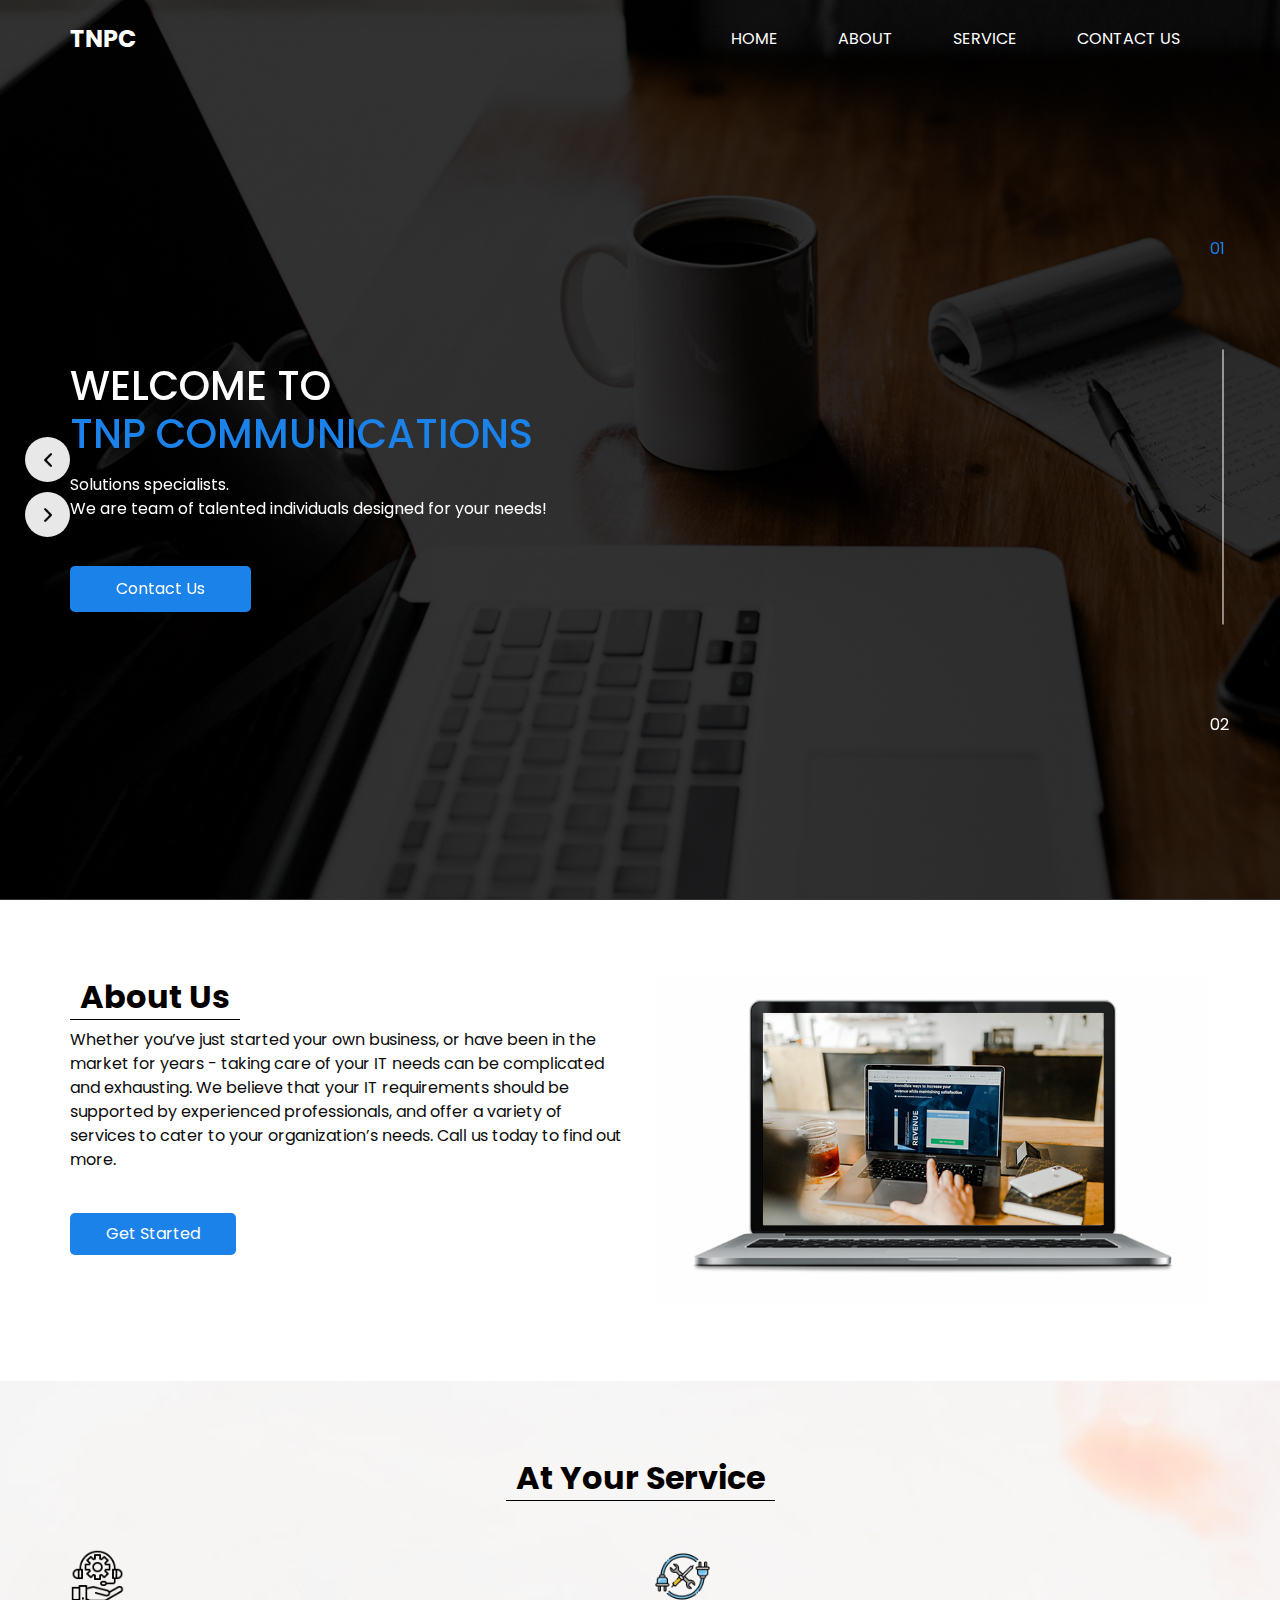
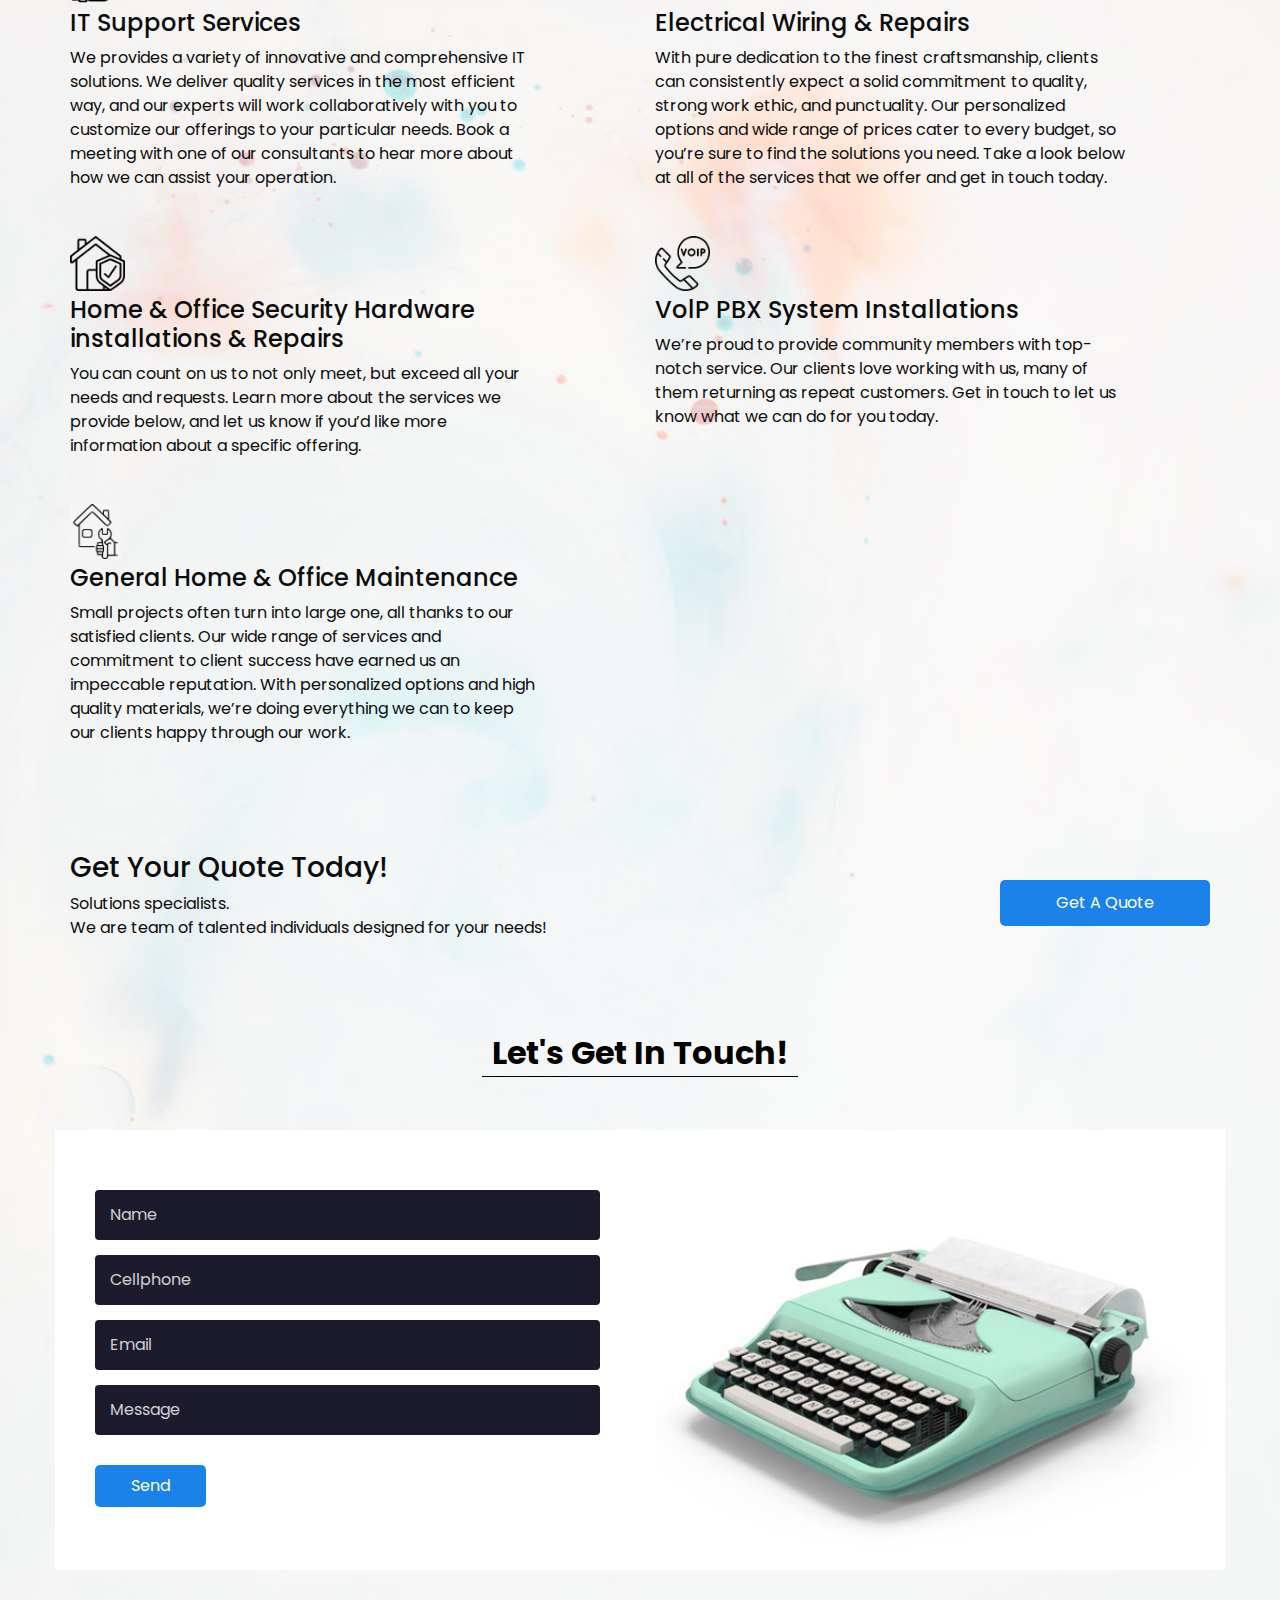
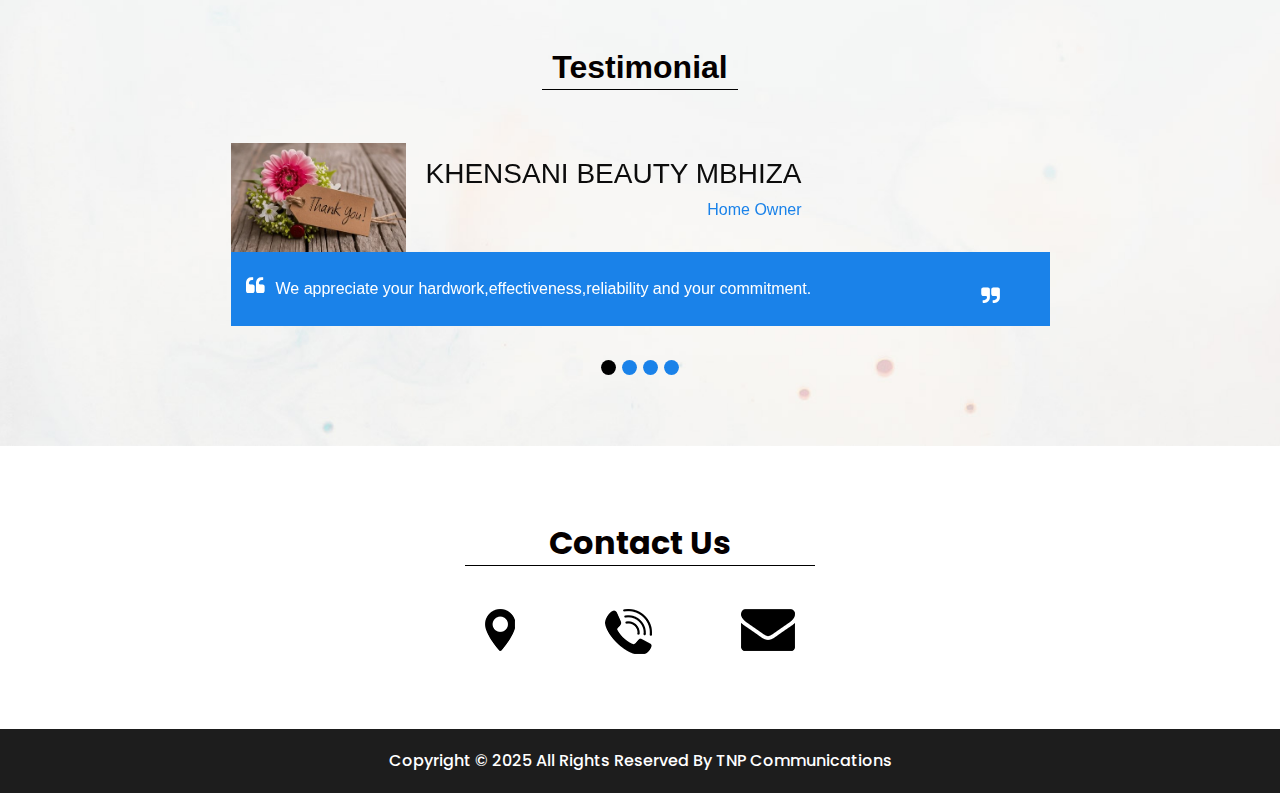
<file: index.html>
<!DOCTYPE html>
<html>

<head>
  <!-- Basic -->
  <meta charset="utf-8" />
  <meta http-equiv="X-UA-Compatible" content="IE=edge" />
  <!-- Mobile Metas -->
  <meta name="viewport" content="width=device-width, initial-scale=1, shrink-to-fit=no" />
  <!-- Site Metas -->
  <meta name="keywords" content="" />
  <meta name="description" content="" />
  <meta name="author" content="" />

  <title>TNPC</title>

  <!-- slider stylesheet -->
  <link rel="stylesheet" type="text/css"
    href="https://cdnjs.cloudflare.com/ajax/libs/OwlCarousel2/2.1.3/assets/owl.carousel.min.css" />


  <!-- font wesome stylesheet -->
  <link rel="stylesheet" href="https://maxcdn.bootstrapcdn.com/font-awesome/4.3.0/css/font-awesome.min.css">

  <!-- bootstrap core css -->
  <link rel="stylesheet" type="text/css" href="css/bootstrap.css" />

  <!-- fonts style -->
  <link href="https://fonts.googleapis.com/css?family=Poppins:400,600,700&display=swap" rel="stylesheet">
  <!-- Custom styles for this template -->
  <link href="css/style.css" rel="stylesheet" />
  <!-- responsive style -->
  <link href="css/responsive.css" rel="stylesheet" />
</head>

<body>
  <div class="hero_area">
    <!-- header section strats -->
    <header class="header_section">
      <div class="container">
        <nav class="navbar navbar-expand-lg custom_nav-container pt-3">
          <a class="navbar-brand mr-5" href="index.html">
            <!-- <img src="images/logo.png" alt=""> -->
            <span>
              TNPC
            </span>
          </a>
          <button class="navbar-toggler" type="button" data-toggle="collapse" data-target="#navbarSupportedContent"
            aria-controls="navbarSupportedContent" aria-expanded="false" aria-label="Toggle navigation">
            <span class="navbar-toggler-icon"></span>
          </button>
          <div class="collapse navbar-collapse" id="navbarSupportedContent">
            <div class="d-flex ml-auto flex-column flex-lg-row align-items-center">
              <ul class="navbar-nav  ">
                <li class="nav-item active">
                  <a class="nav-link" href="index.html">Home <span class="sr-only">(current)</span></a>
                </li>
                <li class="nav-item">
                  <a class="nav-link" href="about.html"> About </a>
                </li>
                <li class="nav-item">
                  <a class="nav-link" href="service.html"> Service </a>
                </li>
                <li class="nav-item">
                  <a class="nav-link" href="contact.html">Contact us</a>
                </li>
              </ul>
              <!-- <form class="form-inline">
                <button class="btn  my-2 my-sm-0 nav_search-btn" type="submit"></button>
              </form> -->
            </div>
          </div>
        </nav>
      </div>
    </header>
    <!-- end header section -->
    <!-- slider section -->
    <section class=" slider_section position-relative">
      <div id="carouselExampleIndicators" class="carousel slide" data-ride="carousel">
        <ol class="carousel-indicators">
          <li data-target="#carouselExampleIndicators" data-slide-to="0" class="active">01</li>
          <li data-target="#carouselExampleIndicators" data-slide-to="1">02</li>
        </ol>
        <div class="carousel-inner">
          <div class="carousel-item active">
            <div class="container">
              <div class="row">
                <div class="col-md-7">
                  <div class="detail-box">
                    <div>
                      <h1>
                        Welcome To <br>
                        <span>
                          TNP Communications
                        </span>
                      </h1>
                      <p>
                        Solutions specialists. <br>
                        We are team of talented individuals designed for your needs!
                      </p>
                      <div class="btn-box">
                        <a href="contact.html" class="btn-1">
                          Contact Us
                        </a>
                      </div>
                    </div>
                  </div>
                </div>
              </div>
            </div>
          </div>
          <div class="carousel-item">
            <div class="container">
              <div class="row">
                <div class="col-md-7">
                  <div class="detail-box">
                    <div>
                      <h1>
                        Welcome To <br>
                        <span>
                          TNP Communications
                        </span>
                      </h1>
                      <p>
                        Solutions specialists. <br>
                        We are team of talented individuals designed for your needs!
                      </p>
                      <div class="btn-box">
                        <a href="contact.html" class="btn-1">
                          Contact Us
                        </a>
                      </div>
                    </div>
                  </div>
                </div>
              </div>
            </div>
          </div>
        </div>
        <div class="custom_carousel-control">
          <a class="carousel-control-prev" href="#carouselExampleIndicators" role="button" data-slide="prev">
            <span class="sr-only">Previous</span>
          </a>
          <a class="carousel-control-next" href="#carouselExampleIndicators" role="button" data-slide="next">
            <span class="sr-only">Next</span>
          </a>
        </div>
      </div>
    </section>
    <!-- end slider section -->
  </div>

  <!-- about section -->

  <section class="about_section layout_padding">
    <div class="container">
      <div class="row">
        <div class="col-md-6">
          <div class="detail-box">
            <div class="heading_container">
              <h2>
                About Us
              </h2>
            </div>
            <p>
              Whether you’ve just started your own business, or have been in the market for years - taking care of your IT needs can be complicated and exhausting. We believe that your IT requirements should be supported by experienced professionals, and offer a variety of services to cater to your organization’s needs. Call us today to find out more.
            </p>
            <a href="service.html">
              Get Started
            </a>
          </div>
        </div>
        <div class="col-md-6">
          <div class="img-box">
            <img src="images/about-img.png" alt="">
          </div>
        </div>
      </div>
    </div>
  </section>
  <!-- end about section -->
  <div class="body_bg layout_padding">

    <!-- service section -->

    <section class="service_section ">
      <div class="container">
        <div class="heading_container">
          <h2>
            At Your Service
          </h2>
        </div>
      </div>
      <div class="container">
        <div class="row">
          <div class="col-md-6">
            <div class="box">
              <div class="img-box">
                <img src="images/support.png" alt="">
              </div>
              <h4>
                IT Support Services
              </h4>
              <p>
                We provides a variety of innovative and comprehensive IT solutions. We deliver quality services in the most efficient way, and our experts will work collaboratively with you to customize our offerings to your particular needs. Book a meeting with one of our consultants to hear more about how we can assist your operation.
              </p>
              
            </div>
          </div>
          <div class="col-md-6">
            <div class="box align-items-end align-items-md-start text-right text-md-left">
              <div class="img-box">
                <img src="images/image.png" alt="">
              </div>
              <h4>
                Electrical Wiring & Repairs
              </h4>
              <p>
                With pure dedication to the finest craftsmanship, clients can consistently expect a solid commitment to quality, strong work ethic, 
                and punctuality. Our personalized options and wide range of prices cater to every budget, so you’re sure to find the solutions you need. 
                Take a look below at all of the services that we offer and get in touch today.
              </p>
              
            </div>
          </div>
        </div>
        <div class="row">
          <div class="col-md-6">
            <div class="box">
              <div class="img-box">
                <img src="images/home sec.png" alt="">
              </div>
              <h4>
                Home & Office Security Hardware installations & Repairs
              </h4>
              <p>
                You can count on us to not only meet, but exceed all your needs and requests. Learn more about the services we provide below, 
                and let us know if you’d like more information about a specific offering.
              </p>
              
            </div>
          </div>
          <div class="col-md-6">
            <div class="box align-items-end align-items-md-start text-right text-md-left">
              <div class="img-box">
                <img src="images/viop.png" alt="">
              </div>
              <h4>
                VolP PBX System Installations
              </h4>
              <p>
                We’re proud to provide community members with top-notch service. Our clients love working with us, many of them returning as repeat 
                customers. Get in touch to let us know what we can do for you today.
              </p>
              
            </div>
          </div>
        </div>

        <div class="row">
          <div class="col-md-6">
            <div class="box">
              <div class="img-box">
                <img src="images/home m.jpeg" alt="">
              </div>
              <h4>
                General Home & Office Maintenance
              </h4>
              <p>
                Small projects often turn into large one, all thanks to our satisfied clients. Our wide range of services and 
                commitment to client success have earned us an impeccable reputation. With personalized options and high quality 
                materials, we’re doing everything we can to keep our clients happy through our work.
              </p>
              
            </div>
          </div>
        </div>
      </div>
    </section>

    <!-- end service section -->

    <!-- quote section -->

    <section class="quote_section layout_padding">
      <div class="container">
        <div class="box">
          <div class="detail-box">
            <h3>
              Get Your Quote Today!
            </h3>
            <p>
              Solutions specialists. <br>
              We are team of talented individuals designed for your needs!
            </p>
          </div>
          <div class="btn-box">
            <a href="contact.html">
              Get A Quote
            </a>
          </div>
        </div>
      </div>
    </section>

    <!-- end quote section -->


    <!-- contact section -->

    <section class="contact_section">
      <div class="container">
        <div class="heading_container">
          <h2>
            Let's Get In Touch!
          </h2>
        </div>
      </div>
      <div class="container contact_bg layout_padding2-top">
        <div class="row">
          <div class="col-md-6">
            <div class="contact_form ">
              <form  name="contact-form" action="https://formsubmit.co/info@tnpcomm.co.za" method="POST">
                <input name="name" class="form-control" required="required" type="text" placeholder="Name ">
                <input name="cellphone" class="form-control" required="required" type="tel" placeholder="Cellphone">
                <input name="email" class="form-control" required="required" type="email" placeholder="Email">
                <input name="message" class="form-control" required="required" type="text" placeholder="Message" class="message_input">
                <button type="submit">
                  Send
                </button>
              </form>
            </div>
          </div>
          <div class="col-md-6">
            <div class="img-box">
              <img src="images/contact-img.jpg" alt="">
            </div>
          </div>
        </div>
      </div>
    </section>

    <!-- end contact section -->

    <!-- client section -->

    <section class="client_section layout_padding-top">
      <div class="d-flex justify-content-center">
        <div class="heading_container">
          <h2>
            Testimonial
          </h2>
        </div>
      </div>
      <div class="container layout_padding2">
        <div id="carouselExample2Indicators" class="carousel slide" data-ride="carousel">
          <ol class="carousel-indicators">
            <li data-target="#carouselExample2Indicators" data-slide-to="0" class="active"></li>
            <li data-target="#carouselExample2Indicators" data-slide-to="1"></li>
            <li data-target="#carouselExample2Indicators" data-slide-to="2"></li>
            <li data-target="#carouselExample2Indicators" data-slide-to="3"></li>
            
          </ol>
          <div class="carousel-inner">
            <div class="carousel-item active ">
              <div class="client_container">
                <div class="client-id">
                  <div class="img-box">
                    <img src="images/thank you.jpg" alt="">
                  </div>
                  <div class="client_name">
                    <div>
                      <h3>
                        Khensani Beauty Mbhiza
                      </h3>
                      <p>
                        Home Owner
                      </p>
                    </div>
                  </div>
                </div>
                <div class="client_detail">
                  <div class="client_text">
                    <blockquote>
                      <p>
                        We appreciate your hardwork,effectiveness,reliability and your commitment.
                    </blockquote>
                  </div>
                </div>
              </div>
            </div>
            <div class="carousel-item ">
              <div class="client_container">
                <div class="client-id">
                  <div class="img-box">
                    <img src="images/thank you.jpg" alt="">
                  </div>
                  <div class="client_name">
                    <div>
                      <h3>
                        Kutlwano Ngoepe
                      </h3>
                      <p>
                        Business Owner
                      </p>
                    </div>
                  </div>
                </div>
                <div class="client_detail">
                  <div class="client_text">
                    <blockquote>
                      <p>
                        It was great working with TNP Comms, they do their job diligently and see it to finish.
                      </p>
                    </blockquote>
                  </div>
                </div>
              </div>
            </div>
            <div class="carousel-item ">
              <div class="client_container">
                <div class="client-id">
                  <div class="img-box">
                    <img src="images/thank you.jpg" alt="">
                  </div>
                  <div class="client_name">
                    <div>
                      <h3>
                        GeekGuruHub
                      </h3>
                      <p>
                        Business Owner
                      </p>
                    </div>
                  </div>
                </div>
                <div class="client_detail">
                  <div class="client_text">
                    <blockquote>
                      <p>
                        In an era where staying connected is not just a convenience but a necessity, TNP Comms stands out as a beacon of reliability and excellence. Having recently experienced their services, I'm compelled to share my glowing review.
                      </p>
                    </blockquote>
                  </div>
                </div>
              </div>
            </div>
            <div class="carousel-item ">
              <div class="client_container">
                <div class="client-id">
                  <div class="img-box">
                    <img src="images/thank you.jpg" alt="">
                  </div>
                  <div class="client_name">
                    <div>
                      <h3>
                        Isaac Molokomme
                      </h3>
                      <p>
                        Business Owner
                      </p>
                    </div>
                  </div>
                </div>
                <div class="client_detail">
                  <div class="client_text">
                    <blockquote>
                      <p>
                        From the moment I engaged with TNP Comms, I was greeted with professionalism and efficiency. The customer service representatives were not only knowledgeable but also genuinely invested in resolving any queries or concerns I had. Their responsiveness and willingness to go the extra mile left a lasting impression.
                      </p>
                    </blockquote>
                  </div>
                </div>
              </div>
            </div>
          </div>
        </div>

      </div>
    </section>


    <!-- end client section -->

  </div>
  <!-- info section -->

  <section class="info_section layout_padding">
    <div class="footer_contact">
      <div class="heading_container">
        <h2>
          Contact Us
        </h2>
      </div>
      <div class="box">
        <a href="https://maps.app.goo.gl/c7d2xPpMsa683b4T6" target="_blank" class="img-box">
          <img src="images/location.png" alt="" class="img-1">
          <img src="images/location-o.png" alt="" class="img-2">
        </a>
        <a href="tel:0126300330" class="img-box">
          <img src="images/call.png" alt="" class="img-1">
          <img src="images/call-o.png" alt="" class="img-2">
        </a>
        <a href="mailto:info@tnpcomm.co.za" class="img-box">
          <img src="images/envelope.png" alt="" class="img-1">
          <img src="images/envelope-o.png" alt="" class="img-2">
        </a>
      </div>
    </div>


  </section>


  <!-- end info section -->

  <!-- footer section -->
  <section class="container-fluid footer_section">
    <p>
      Copyright &copy; 2025 All Rights Reserved By
      <a href="">TNP Communications </a>
    </p>
  </section>
  <!-- footer section -->

  <script type="text/javascript" src="js/jquery-3.4.1.min.js"></script>
  <script type="text/javascript" src="js/bootstrap.js"></script>

</body>

</html>
</file>
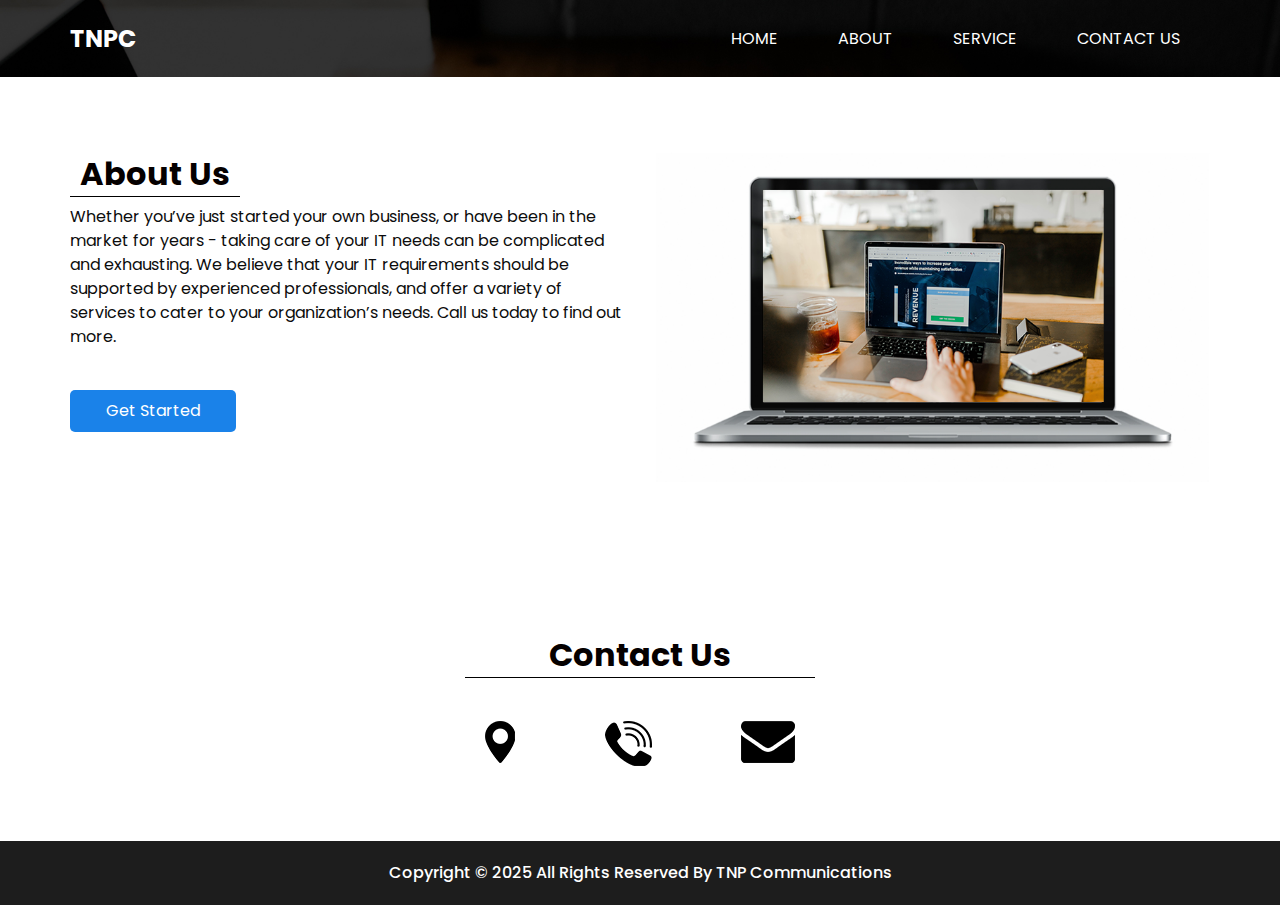
<file: about.html>
<!DOCTYPE html>
<html>

<head>
  <!-- Basic -->
  <meta charset="utf-8" />
  <meta http-equiv="X-UA-Compatible" content="IE=edge" />
  <!-- Mobile Metas -->
  <meta name="viewport" content="width=device-width, initial-scale=1, shrink-to-fit=no" />
  <!-- Site Metas -->
  <meta name="keywords" content="" />
  <meta name="description" content="" />
  <meta name="author" content="" />

  <title>TNPC</title>

  <!-- slider stylesheet -->
  <link rel="stylesheet" type="text/css"
    href="https://cdnjs.cloudflare.com/ajax/libs/OwlCarousel2/2.1.3/assets/owl.carousel.min.css" />


  <!-- font wesome stylesheet -->
  <link rel="stylesheet" href="https://maxcdn.bootstrapcdn.com/font-awesome/4.3.0/css/font-awesome.min.css">

  <!-- bootstrap core css -->
  <link rel="stylesheet" type="text/css" href="css/bootstrap.css" />

  <!-- fonts style -->
  <link href="https://fonts.googleapis.com/css?family=Poppins:400,600,700&display=swap" rel="stylesheet">
  <!-- Custom styles for this template -->
  <link href="css/style.css" rel="stylesheet" />
  <!-- responsive style -->
  <link href="css/responsive.css" rel="stylesheet" />
</head>

<body class="sub_page">
  <div class="hero_area">
    <!-- header section strats -->
    <header class="header_section">
      <div class="container">
        <nav class="navbar navbar-expand-lg custom_nav-container pt-3">
          <a class="navbar-brand mr-5" href="index.html">
            <!-- <img src="images/logo.png" alt=""> -->
            <span>
              TNPC
            </span>
          </a>
          <button class="navbar-toggler" type="button" data-toggle="collapse" data-target="#navbarSupportedContent"
            aria-controls="navbarSupportedContent" aria-expanded="false" aria-label="Toggle navigation">
            <span class="navbar-toggler-icon"></span>
          </button>
          <div class="collapse navbar-collapse" id="navbarSupportedContent">
            <div class="d-flex ml-auto flex-column flex-lg-row align-items-center">
              <ul class="navbar-nav  ">
                <li class="nav-item ">
                  <a class="nav-link" href="index.html">Home <span class="sr-only">(current)</span></a>
                </li>
                <li class="nav-item active">
                  <a class="nav-link" href="about.html"> About </a>
                </li>
                <li class="nav-item">
                  <a class="nav-link" href="service.html"> Service </a>
                </li>
                <li class="nav-item">
                  <a class="nav-link" href="contact.html">Contact us</a>
                </li>
              </ul>
              <form class="form-inline">
                <!-- <button class="btn  my-2 my-sm-0 nav_search-btn" type="submit"></button> -->
              </form>
            </div>
          </div>
        </nav>
      </div>
    </header>
    <!-- end header section -->
  </div>

  <!-- about section -->

  <section class="about_section layout_padding">
    <div class="container">
      <div class="row">
        <div class="col-md-6">
          <div class="detail-box">
            <div class="heading_container">
              <h2>
                About Us
              </h2>
            </div>
            <p>
              Whether you’ve just started your own business, or have been in the market for years - taking care of your IT needs can be complicated and exhausting. 
              We believe that your IT requirements should be supported by experienced professionals, and offer a variety of services to cater to your organization’s needs. 
              Call us today to find out more.
            </p>
            <a href="service.html">
              Get Started
            </a>
          </div>
        </div>
        <div class="col-md-6">
          <div class="img-box">
            <img src="images/about-img.png" alt="">
          </div>
        </div>
      </div>
    </div>
  </section>
  <!-- end about section -->

  <!-- info section -->

  <section class="info_section layout_padding">
    <div class="footer_contact">
      <div class="heading_container">
        <h2>
          Contact Us
        </h2>
      </div>
      <div class="box">
        <a href="https://maps.app.goo.gl/c7d2xPpMsa683b4T6" target="_blank" class="img-box">
          <img src="images/location.png" alt="" class="img-1">
          <img src="images/location-o.png" alt="" class="img-2">
        </a>
        <a href="tel:0126300330" class="img-box">
          <img src="images/call.png" alt="" class="img-1">
          <img src="images/call-o.png" alt="" class="img-2">
        </a>
        <a href="mailto:info@tnpcomm.co.za" class="img-box">
          <img src="images/envelope.png" alt="" class="img-1">
          <img src="images/envelope-o.png" alt="" class="img-2">
        </a>
      </div>
    </div>


  </section>


  <!-- end info section -->

  <!-- footer section -->
  <section class="container-fluid footer_section">
    <p>
      Copyright &copy; 2025 All Rights Reserved By
      <a href="">TNP Communications </a>
    </p>
  </section>
  <!-- footer section -->

  <script type="text/javascript" src="js/jquery-3.4.1.min.js"></script>
  <script type="text/javascript" src="js/bootstrap.js"></script>

</body>

</html>
</file>
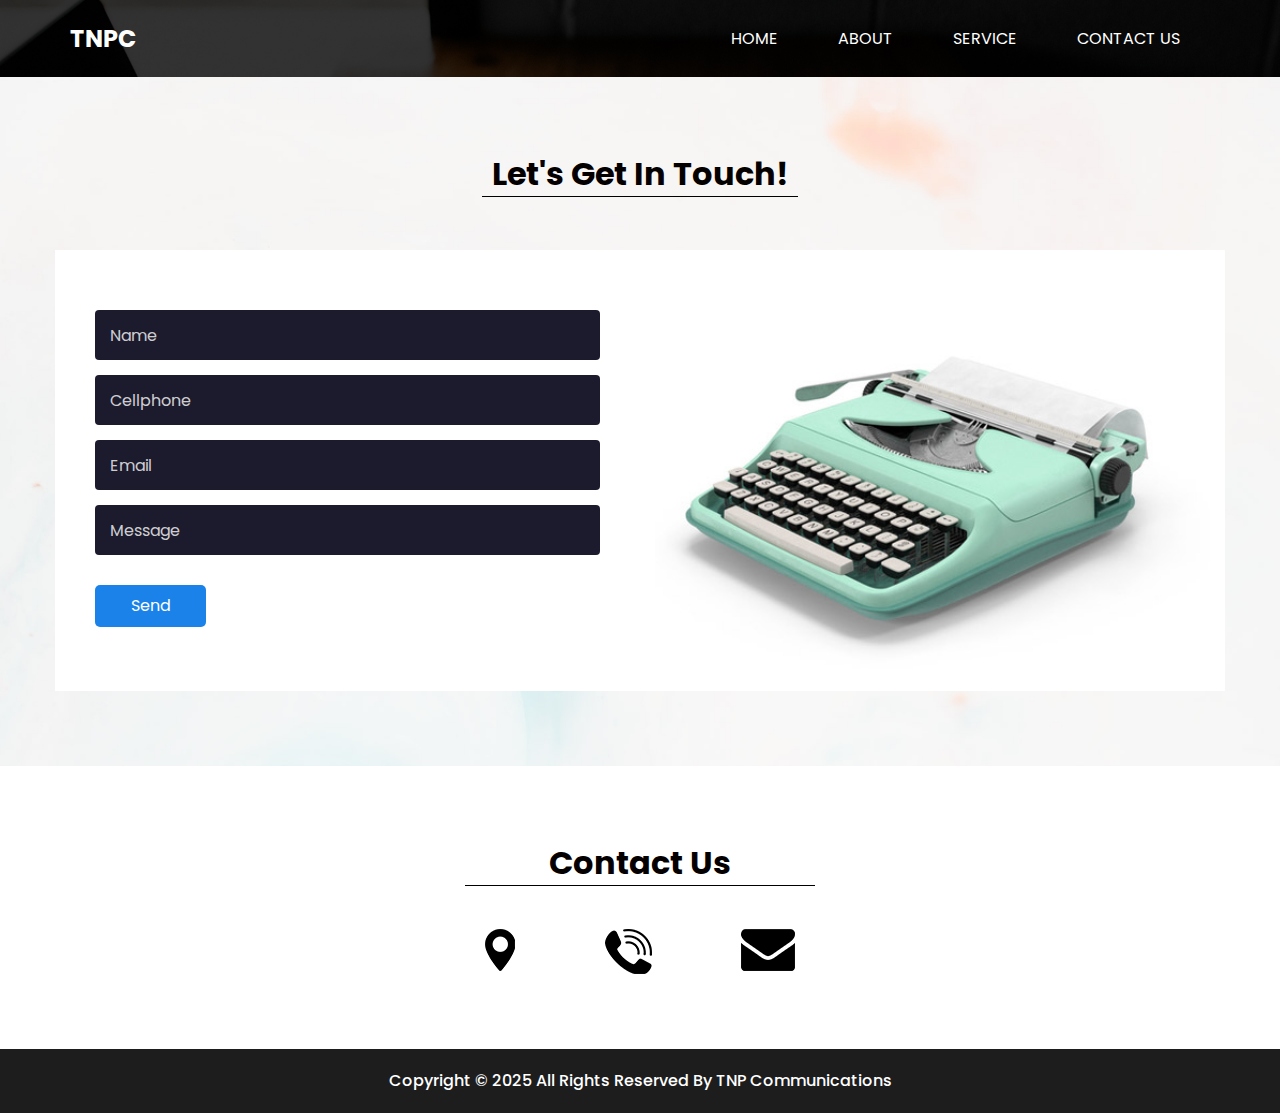
<file: contact.html>
<!DOCTYPE html>
<html>

<head>
  <!-- Basic -->
  <meta charset="utf-8" />
  <meta http-equiv="X-UA-Compatible" content="IE=edge" />
  <!-- Mobile Metas -->
  <meta name="viewport" content="width=device-width, initial-scale=1, shrink-to-fit=no" />
  <!-- Site Metas -->
  <meta name="keywords" content="" />
  <meta name="description" content="" />
  <meta name="author" content="" />

  <title>TNPC</title>

  <!-- slider stylesheet -->
  <link rel="stylesheet" type="text/css"
    href="https://cdnjs.cloudflare.com/ajax/libs/OwlCarousel2/2.1.3/assets/owl.carousel.min.css" />


  <!-- font wesome stylesheet -->
  <link rel="stylesheet" href="https://maxcdn.bootstrapcdn.com/font-awesome/4.3.0/css/font-awesome.min.css">

  <!-- bootstrap core css -->
  <link rel="stylesheet" type="text/css" href="css/bootstrap.css" />

  <!-- fonts style -->
  <link href="https://fonts.googleapis.com/css?family=Poppins:400,600,700&display=swap" rel="stylesheet">
  <!-- Custom styles for this template -->
  <link href="css/style.css" rel="stylesheet" />
  <!-- responsive style -->
  <link href="css/responsive.css" rel="stylesheet" />
</head>

<body class="sub_page">
  <div class="hero_area">
    <!-- header section strats -->
    <header class="header_section">
      <div class="container">
        <nav class="navbar navbar-expand-lg custom_nav-container pt-3">
          <a class="navbar-brand mr-5" href="index.html">
            <!-- <img src="images/logo.png" alt=""> -->
            <span>
              TNPC
            </span>
          </a>
          <button class="navbar-toggler" type="button" data-toggle="collapse" data-target="#navbarSupportedContent"
            aria-controls="navbarSupportedContent" aria-expanded="false" aria-label="Toggle navigation">
            <span class="navbar-toggler-icon"></span>
          </button>
          <div class="collapse navbar-collapse" id="navbarSupportedContent">
            <div class="d-flex ml-auto flex-column flex-lg-row align-items-center">
              <ul class="navbar-nav  ">
                <li class="nav-item ">
                  <a class="nav-link" href="index.html">Home <span class="sr-only">(current)</span></a>
                </li>
                <li class="nav-item">
                  <a class="nav-link" href="about.html"> About </a>
                </li>
                <li class="nav-item">
                  <a class="nav-link" href="service.html"> Service </a>
                </li>
                <li class="nav-item active">
                  <a class="nav-link" href="contact.html">Contact us</a>
                </li>
              </ul>
              <!-- <form class="form-inline">
                <button class="btn  my-2 my-sm-0 nav_search-btn" type="submit"></button>
              </form> -->
            </div>
          </div>
        </nav>
      </div>
    </header>
    <!-- end header section -->

  </div>


  <div class="body_bg layout_padding">


    <!-- contact section -->

    <section class="contact_section">
      <div class="container">
        <div class="heading_container">
          <h2>
            Let's Get In Touch!
          </h2>
        </div>
      </div>
      <div class="container contact_bg layout_padding2-top">
        <div class="row">
          <div class="col-md-6">
            <div class="contact_form ">
              <form  name="contact-form" action="https://formsubmit.co/info@tnpcomm.co.za" method="POST">
                <input name="name" class="form-control" required="required" type="text" placeholder="Name ">
                <input name="cellphone" class="form-control" required="required" type="tel" placeholder="Cellphone">
                <input name="email" class="form-control" required="required" type="email" placeholder="Email">
                <input name="message" class="form-control" required="required" type="text" placeholder="Message" class="message_input">
                <button type="submit">
                  Send
                </button>
              </form>
            </div>
          </div>
          <div class="col-md-6">
            <div class="img-box">
              <img src="images/contact-img.jpg" alt="">
            </div>
          </div>
        </div>
      </div>
    </section>

    <!-- end contact section -->

  </div>
  <!-- info section -->

  <section class="info_section layout_padding">
    <div class="footer_contact">
      <div class="heading_container">
        <h2>
          Contact Us
        </h2>
      </div>
      <div class="box">
        <a href="https://maps.app.goo.gl/c7d2xPpMsa683b4T6" target="_blank" class="img-box">
          <img src="images/location.png" alt="" class="img-1">
          <img src="images/location-o.png" alt="" class="img-2">
        </a>
        <a href="tel:0126300330" class="img-box">
          <img src="images/call.png" alt="" class="img-1">
          <img src="images/call-o.png" alt="" class="img-2">
        </a>
        <a href="mailto:info@tnpcomm.co.za" class="img-box">
          <img src="images/envelope.png" alt="" class="img-1">
          <img src="images/envelope-o.png" alt="" class="img-2">
        </a>
      </div>
    </div>


  </section>


  <!-- end info section -->

  <!-- footer section -->
  <section class="container-fluid footer_section">
    <p>
      Copyright &copy; 2025 All Rights Reserved By
      <a href="">TNP Communications </a>
    </p>
  </section>
  <!-- footer section -->

  <script type="text/javascript" src="js/jquery-3.4.1.min.js"></script>
  <script type="text/javascript" src="js/bootstrap.js"></script>

</body>

</html>
</file>
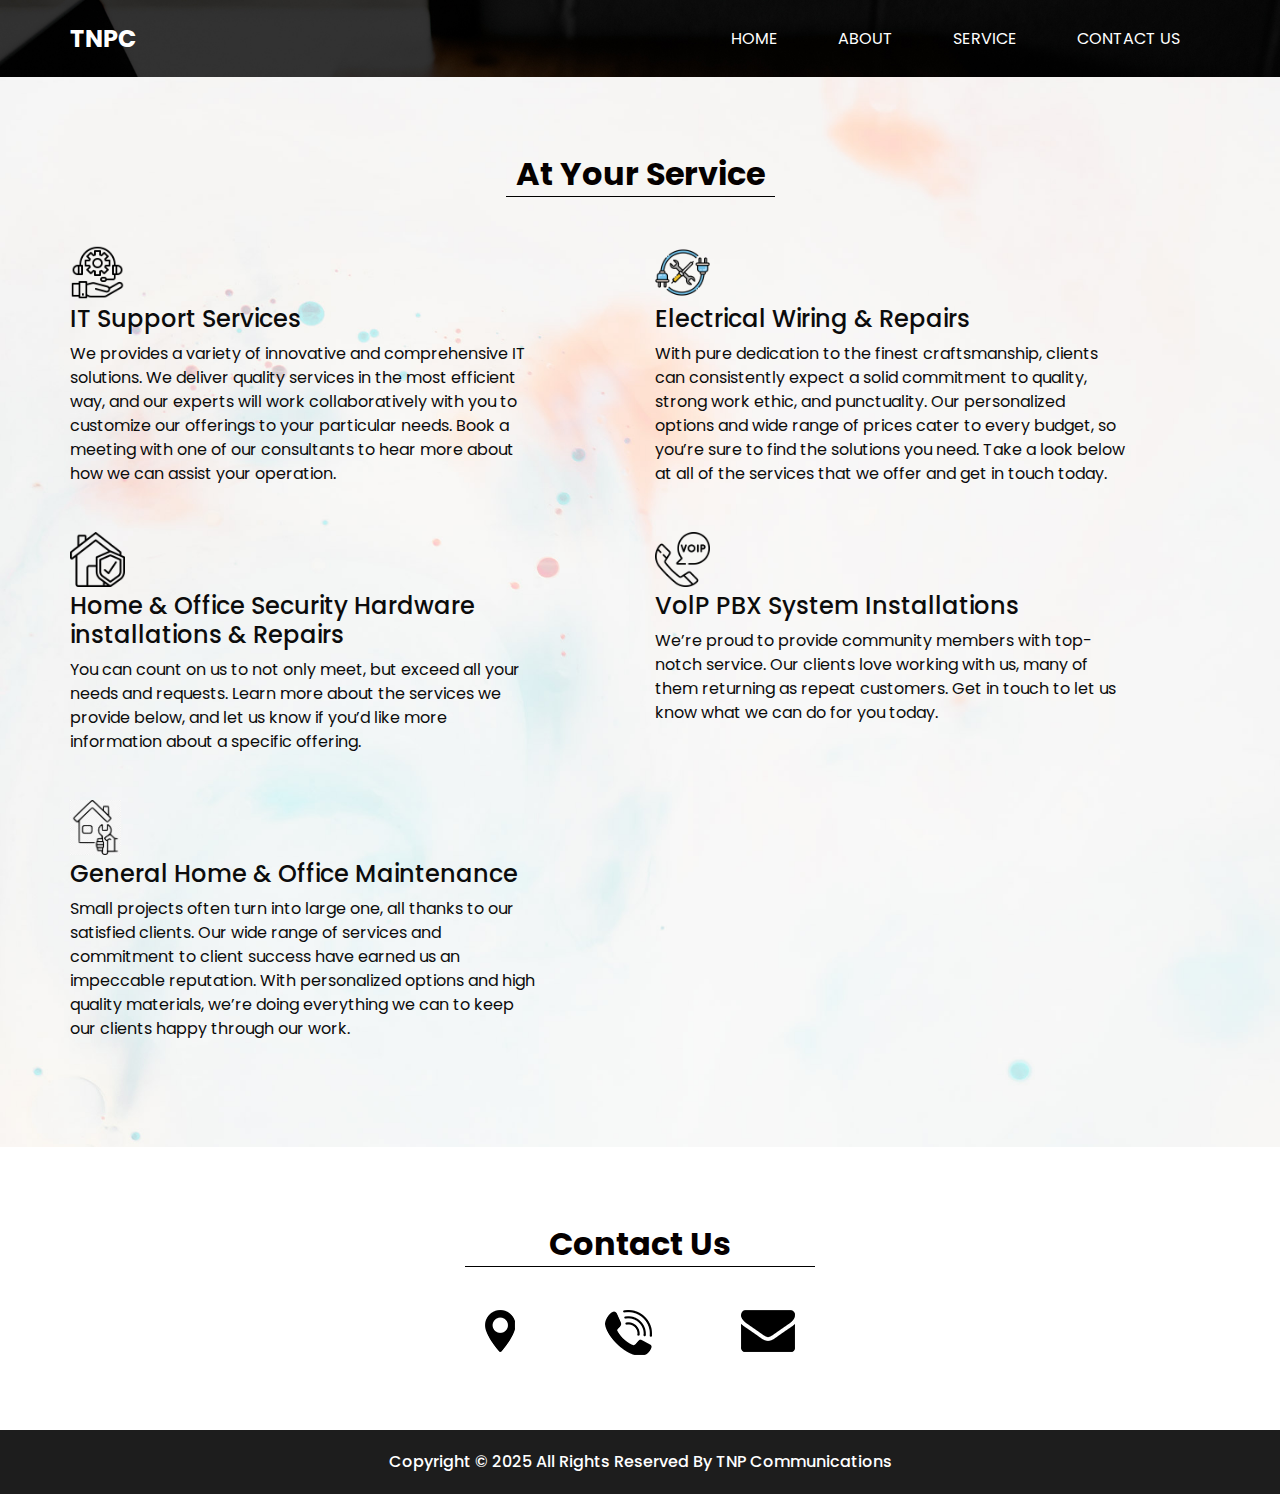
<file: service.html>
<!DOCTYPE html>
<html>

<head>
  <!-- Basic -->
  <meta charset="utf-8" />
  <meta http-equiv="X-UA-Compatible" content="IE=edge" />
  <!-- Mobile Metas -->
  <meta name="viewport" content="width=device-width, initial-scale=1, shrink-to-fit=no" />
  <!-- Site Metas -->
  <meta name="keywords" content="" />
  <meta name="description" content="" />
  <meta name="author" content="" />

  <title>TNPC</title>

  <!-- slider stylesheet -->
  <link rel="stylesheet" type="text/css"
    href="https://cdnjs.cloudflare.com/ajax/libs/OwlCarousel2/2.1.3/assets/owl.carousel.min.css" />


  <!-- font wesome stylesheet -->
  <link rel="stylesheet" href="https://maxcdn.bootstrapcdn.com/font-awesome/4.3.0/css/font-awesome.min.css">

  <!-- bootstrap core css -->
  <link rel="stylesheet" type="text/css" href="css/bootstrap.css" />

  <!-- fonts style -->
  <link href="https://fonts.googleapis.com/css?family=Poppins:400,600,700&display=swap" rel="stylesheet">
  <!-- Custom styles for this template -->
  <link href="css/style.css" rel="stylesheet" />
  <!-- responsive style -->
  <link href="css/responsive.css" rel="stylesheet" />
</head>

<body class="sub_page">
  <div class="hero_area">
    <!-- header section strats -->
    <header class="header_section">
      <div class="container">
        <nav class="navbar navbar-expand-lg custom_nav-container pt-3">
          <a class="navbar-brand mr-5" href="index.html">
            <!-- <img src="images/logo.png" alt=""> -->
            <span>
              TNPC
            </span>
          </a>
          <button class="navbar-toggler" type="button" data-toggle="collapse" data-target="#navbarSupportedContent"
            aria-controls="navbarSupportedContent" aria-expanded="false" aria-label="Toggle navigation">
            <span class="navbar-toggler-icon"></span>
          </button>
          <div class="collapse navbar-collapse" id="navbarSupportedContent">
            <div class="d-flex ml-auto flex-column flex-lg-row align-items-center">
              <ul class="navbar-nav  ">
                <li class="nav-item ">
                  <a class="nav-link" href="index.html">Home <span class="sr-only">(current)</span></a>
                </li>
                <li class="nav-item">
                  <a class="nav-link" href="about.html"> About </a>
                </li>
                <li class="nav-item active">
                  <a class="nav-link" href="service.html"> Service </a>
                </li>
                <li class="nav-item">
                  <a class="nav-link" href="contact.html">Contact us</a>
                </li>
              </ul>
              <!-- <form class="form-inline">
                <button class="btn  my-2 my-sm-0 nav_search-btn" type="submit"></button>
              </form> -->
            </div>
          </div>
        </nav>
      </div>
    </header>
    <!-- end header section -->
  </div>

  <div class="body_bg layout_padding">

    <!-- service section -->

    <section class="service_section ">
      <div class="container">
        <div class="heading_container">
          <h2>
            At Your Service
          </h2>
        </div>
      </div>
      <div class="container">
        <div class="row">
          <div class="col-md-6">
            <div class="box">
              <div class="img-box">
                <img src="images/support.png" alt="">
              </div>
              <h4>
                IT Support Services
              </h4>
              <p>
                We provides a variety of innovative and comprehensive IT solutions. We deliver quality services in the most efficient way, and our experts will work collaboratively with you to customize our offerings to your particular needs. Book a meeting with one of our consultants to hear more about how we can assist your operation.
              </p>
              
            </div>
          </div>
          <div class="col-md-6">
            <div class="box align-items-end align-items-md-start text-right text-md-left">
              <div class="img-box">
                <img src="images/image.png" alt="">
              </div>
              <h4>
                Electrical Wiring & Repairs
              </h4>
              <p>
                With pure dedication to the finest craftsmanship, clients can consistently expect a solid commitment to quality, strong work ethic, 
                and punctuality. Our personalized options and wide range of prices cater to every budget, so you’re sure to find the solutions you need. 
                Take a look below at all of the services that we offer and get in touch today.
              </p>
              
            </div>
          </div>
        </div>
        <div class="row">
          <div class="col-md-6">
            <div class="box">
              <div class="img-box">
                <img src="images/home sec.png" alt="">
              </div>
              <h4>
                Home & Office Security Hardware installations & Repairs
              </h4>
              <p>
                You can count on us to not only meet, but exceed all your needs and requests. Learn more about the services we provide below, 
                and let us know if you’d like more information about a specific offering.
              </p>
              
            </div>
          </div>
          <div class="col-md-6">
            <div class="box align-items-end align-items-md-start text-right text-md-left">
              <div class="img-box">
                <img src="images/viop.png" alt="">
              </div>
              <h4>
                VolP PBX System Installations
              </h4>
              <p>
                We’re proud to provide community members with top-notch service. Our clients love working with us, many of them returning as repeat 
                customers. Get in touch to let us know what we can do for you today.
              </p>
              
            </div>
          </div>
        </div>

        <div class="row">
          <div class="col-md-6">
            <div class="box">
              <div class="img-box">
                <img src="images/home m.jpeg" alt="">
              </div>
              <h4>
                General Home & Office Maintenance
              </h4>
              <p>
                Small projects often turn into large one, all thanks to our satisfied clients. Our wide range of services and 
                commitment to client success have earned us an impeccable reputation. With personalized options and high quality 
                materials, we’re doing everything we can to keep our clients happy through our work.
              </p>
              
            </div>
          </div>
        </div>
      </div>
    </section>

    <!-- end service section -->

  </div>
  <!-- info section -->

  <section class="info_section layout_padding">
    <div class="footer_contact">
      <div class="heading_container">
        <h2>
          Contact Us
        </h2>
      </div>
      <div class="box">
        <a href="https://maps.app.goo.gl/c7d2xPpMsa683b4T6" target="_blank" class="img-box">
          <img src="images/location.png" alt="" class="img-1">
          <img src="images/location-o.png" alt="" class="img-2">
        </a>
        <a href="tel:0126300330" class="img-box">
          <img src="images/call.png" alt="" class="img-1">
          <img src="images/call-o.png" alt="" class="img-2">
        </a>
        <a href="mailto:info@tnpcomm.co.za" class="img-box">
          <img src="images/envelope.png" alt="" class="img-1">
          <img src="images/envelope-o.png" alt="" class="img-2">
        </a>
      </div>
    </div>


  </section>


  <!-- end info section -->

  <!-- footer section -->
  <section class="container-fluid footer_section">
    <p>
      Copyright &copy; 2025 All Rights Reserved By
      <a href="">TNP Communications </a>
    </p>
  </section>
  <!-- footer section -->

  <script type="text/javascript" src="js/jquery-3.4.1.min.js"></script>
  <script type="text/javascript" src="js/bootstrap.js"></script>

</body>

</html>
</file>
<file: css/style.css>
body {
  font-family: 'Poppins', sans-serif;
  color: #0c0c0c;
  background-color: #ffffff;
}

.layout_padding {
  padding: 75px 0;
}

.layout_padding2 {
  padding: 45px 0;
}

.layout_padding2-top {
  padding-top: 45px;
}

.layout_padding2-bottom {
  padding-bottom: 45px;
}

.layout_padding-top {
  padding-top: 75px;
}

.layout_padding-bottom {
  padding-bottom: 75px;
}

.heading_container {
  display: -webkit-box;
  display: -ms-flexbox;
  display: flex;
}

.heading_container h2 {
  font-weight: bold;
  color: #050000;
  padding: 3px 10px;
  border-bottom: 1px solid #000000;
}

/*header section*/
.hero_area {
  height: 100vh;
  background-image: url(../images/hero-bg.jpg);
  background-size: cover;
}

.sub_page .hero_area {
  height: auto;
}

.header_section .container-fluid {
  padding-right: 25px;
  padding-left: 25px;
}

.header_section .nav_container {
  margin: 0 auto;
}

.custom_nav-container.navbar-expand-lg .navbar-nav .nav-item .nav-link {
  padding: 10px 30px;
  color: #ffffff;
  text-align: center;
  text-transform: uppercase;
}

a,
a:hover,
a:focus {
  text-decoration: none;
}

a:hover,
a:focus {
  color: initial;
}

.btn,
.btn:focus {
  outline: none !important;
  -webkit-box-shadow: none;
          box-shadow: none;
}

.custom_nav-container .nav_search-btn {
  background-image: url(../images/search-icon.png);
  background-size: 22px;
  background-repeat: no-repeat;
  background-position-y: 7px;
  width: 35px;
  height: 35px;
  padding: 0;
  border: none;
}

.navbar-brand {
  display: -webkit-box;
  display: -ms-flexbox;
  display: flex;
  -webkit-box-align: center;
      -ms-flex-align: center;
          align-items: center;
}

.navbar-brand img {
  width: 20px;
  margin-right: 5px;
}

.navbar-brand span {
  font-size: 24px;
  font-weight: 700;
  color: #ffffff;
  text-transform: uppercase;
}

.custom_nav-container {
  z-index: 99999;
  padding: 15px 0;
}

.custom_nav-container .navbar-toggler {
  outline: none;
}

.custom_nav-container .navbar-toggler .navbar-toggler-icon {
  background-image: url(../images/menu.png);
  background-size: 55px;
}

/*end header section*/
/* slider section */
.slider_section {
  height: calc(100% - 80px);
  display: -webkit-box;
  display: -ms-flexbox;
  display: flex;
  -webkit-box-align: center;
      -ms-flex-align: center;
          align-items: center;
}

.slider_section .detail-box {
  color: #ffffff;
}

.slider_section .detail-box h1 {
  text-transform: uppercase;
}

.slider_section .detail-box h1 span {
  color: #1a82e9;
}

.slider_section .detail-box p {
  margin-top: 15px;
}

.slider_section .detail-box .btn-box {
  margin-top: 45px;
}

.slider_section .detail-box .btn-box a {
  display: inline-block;
  padding: 10px 45px;
  background-color: #1a82e9;
  color: #ffffff;
  -webkit-transition: all 0.3s;
  transition: all 0.3s;
  border: 1px solid transparent;
  border-radius: 5px;
}

.slider_section .detail-box .btn-box a:hover {
  background-color: transparent;
  border-color: #1a82e9;
  color: #1a82e9;
}

.slider_section #carouselExampleIndicators {
  width: 100%;
}

.slider_section .carousel-indicators {
  -webkit-box-orient: vertical;
  -webkit-box-direction: normal;
      -ms-flex-direction: column;
          flex-direction: column;
  color: #ffffff;
  -webkit-box-pack: justify;
      -ms-flex-pack: justify;
          justify-content: space-between;
  left: initial;
  width: 25px;
  height: 200%;
  margin: 0;
  bottom: 50%;
  right: 45px;
  -webkit-transform: translateY(50%);
          transform: translateY(50%);
}

.slider_section .carousel-indicators::before {
  content: "";
  position: absolute;
  top: 50%;
  left: 50%;
  width: 1px;
  height: 55%;
  background-color: #ffffff;
  -webkit-transform: translate(-50%, -50%);
          transform: translate(-50%, -50%);
}

.slider_section .carousel-indicators span {
  margin: 0 2px;
}

.slider_section .carousel-indicators li {
  text-indent: unset;
  margin: 0;
  border: none;
  opacity: 1;
  background-color: transparent;
  width: auto;
  height: auto;
}

.slider_section .carousel-indicators li.active {
  color: #1a82e9;
}

.slider_section .custom_carousel-control {
  position: absolute;
  top: 50%;
  left: 25px;
  width: 105px;
  -webkit-transform: translateY(-50%);
          transform: translateY(-50%);
}

.slider_section .custom_carousel-control .carousel-control-prev,
.slider_section .custom_carousel-control .carousel-control-next {
  margin: 10px 0;
  position: relative;
  width: 45px;
  height: 45px;
  border: none;
  opacity: 1;
  background-repeat: no-repeat;
  background-size: 8px;
  background-position: center;
  background-color: #e8e8e8;
  border-radius: 100%;
}

.slider_section .custom_carousel-control .carousel-control-prev:hover,
.slider_section .custom_carousel-control .carousel-control-next:hover {
  background-color: #1a82e9;
}

.slider_section .custom_carousel-control .carousel-control-prev {
  background-image: url(../images/prev.png);
}

.slider_section .custom_carousel-control .carousel-control-prev:hover {
  background-image: url(../images/prev-white.png);
}

.slider_section .custom_carousel-control .carousel-control-next {
  background-image: url(../images/next.png);
}

.slider_section .custom_carousel-control .carousel-control-next:hover {
  background-image: url(../images/next-white.png);
}

/* end slider section */
.about_section .img-box img {
  width: 100%;
}

.about_section .detail-box a {
  display: inline-block;
  padding: 8px 35px;
  background-color: #1a82e9;
  color: #ffffff;
  -webkit-transition: all 0.3s;
  transition: all 0.3s;
  border: 1px solid transparent;
  border-radius: 5px;
  margin-top: 25px;
}

.about_section .detail-box a:hover {
  background-color: transparent;
  border-color: #1a82e9;
  color: #1a82e9;
}

.body_bg {
  background-image: url(../images/body_bg.jpg);
  background-size: cover;
}

.service_section .heading_container {
  -webkit-box-pack: center;
      -ms-flex-pack: center;
          justify-content: center;
  margin-bottom: 25px;
}

.service_section .box {
  display: -webkit-box;
  display: -ms-flexbox;
  display: flex;
  -webkit-box-orient: vertical;
  -webkit-box-direction: normal;
      -ms-flex-direction: column;
          flex-direction: column;
  -webkit-box-align: start;
      -ms-flex-align: start;
          align-items: flex-start;
  margin: 15px 0;
  width: 85%;
}

.service_section .box h4 {
  margin-top: 5px;
}

.service_section .img-box img {
  height: 55px;
}

.service_section .box a {
  padding: 6px 25px;
  border: 1px solid #1a82e9;
  color: #1a82e9;
  text-transform: uppercase;
}

.quote_section .box {
  display: -webkit-box;
  display: -ms-flexbox;
  display: flex;
  -webkit-box-pack: justify;
      -ms-flex-pack: justify;
          justify-content: space-between;
  -webkit-box-align: center;
      -ms-flex-align: center;
          align-items: center;
}

.quote_section .box .btn-box a {
  display: inline-block;
  padding: 10px 55px;
  background-color: #1a82e9;
  color: #ffffff;
  -webkit-transition: all 0.3s;
  transition: all 0.3s;
  border: 1px solid transparent;
  border-radius: 5px;
}

.quote_section .box .btn-box a:hover {
  background-color: transparent;
  border-color: #1a82e9;
  color: #1a82e9;
}

.contact_section .contact_bg {
  background-color: #ffffff;
}

.contact_section .heading_container {
  -webkit-box-pack: center;
      -ms-flex-pack: center;
          justify-content: center;
  margin-bottom: 45px;
}

.contact_section .contact_form {
  padding-left: 25px;
  padding-right: 25px;
}

.contact_section .contact_form .top_input {
  display: -webkit-box;
  display: -ms-flexbox;
  display: flex;
  -webkit-box-pack: justify;
      -ms-flex-pack: justify;
          justify-content: space-between;
}

.contact_section .contact_form .top_input input {
  width: 48%;
}

.contact_section .contact_form input {
  width: 100%;
  margin: 15px 0;
  height: 50px;
  padding-left: 15px;
  border: none;
  outline: none;
  background-color: #1c1b2d;
  color: #ffffff;
}

.contact_section .contact_form input.message_input {
  padding: 25px 0 90px 15px;
}

.contact_section .contact_form input::-webkit-input-placeholder {
  color: rgba(255, 255, 255, 0.8);
}

.contact_section .contact_form input:-ms-input-placeholder {
  color: rgba(255, 255, 255, 0.8);
}

.contact_section .contact_form input::-ms-input-placeholder {
  color: rgba(255, 255, 255, 0.8);
}

.contact_section .contact_form input::placeholder {
  color: rgba(255, 255, 255, 0.8);
}

.contact_section .contact_form button {
  display: inline-block;
  padding: 8px 35px;
  background-color: #1a82e9;
  color: #ffffff;
  -webkit-transition: all 0.3s;
  transition: all 0.3s;
  border: 1px solid transparent;
  border-radius: 5px;
  margin-top: 15px;
  margin-bottom: 45px;
}

.contact_section .contact_form button:hover {
  background-color: transparent;
  border-color: #1a82e9;
  color: #1a82e9;
}

.contact_section .img-box img {
  width: 100%;
}

/* client_section */
.client_section {
  font-family: "Roboto", sans-serif;
}

.client_section .img-box {
  min-width: 175px;
  max-width: 175px;
}

.client_section .img-box img {
  width: 100%;
}

.client_section .client_container {
  width: 70%;
  margin: auto;
}

.client_section .client-id {
  display: -webkit-box;
  display: -ms-flexbox;
  display: flex;
  -webkit-box-align: center;
      -ms-flex-align: center;
          align-items: center;
}

.client_section .client_name {
  display: -webkit-box;
  display: -ms-flexbox;
  display: flex;
  text-align: right;
  padding-left: 20px;
}

.client_section .client_name h3 {
  font-weight: 300;
  text-transform: uppercase;
}

.client_section .client_name p {
  color: #1a82e9;
}

.client_section .client_detail {
  padding: 25px 45px;
  background-color: #1a82e9;
}

.client_section .client_text p,
.client_section .client_text blockquote {
  margin: 0;
  position: relative;
  color: #fff;
}

.client_section .client_text blockquote::before,
.client_section .client_text blockquote::after {
  position: absolute;
  font-family: "FontAwesome";
  font-size: 20px;
}

.client_section .client_text blockquote::before {
  content: "\f10d";
  top: -6px;
  left: -30px;
}

.client_section .client_text blockquote::after {
  content: "\f10e";
  bottom: -10px;
  right: 5px;
}

.client_section .carousel-indicators {
  bottom: -75px;
  -webkit-box-pack: center;
      -ms-flex-pack: center;
          justify-content: center;
}

.client_section .carousel-indicators li {
  width: 15px;
  height: 15px;
  -webkit-box-sizing: unset;
          box-sizing: unset;
  background-color: #1a82e9;
  opacity: 1;
  border-radius: 100%;
}

.client_section .carousel-indicators li.active {
  background-color: #000;
}

/* end client_section */
.info_section {
  display: -webkit-box;
  display: -ms-flexbox;
  display: flex;
  -webkit-box-pack: center;
      -ms-flex-pack: center;
          justify-content: center;
}

.info_section .footer_contact {
  width: 350px;
}

.info_section .footer_contact .heading_container h2 {
  width: 100%;
  text-align: center;
}

.info_section .footer_contact .box {
  display: -webkit-box;
  display: -ms-flexbox;
  display: flex;
  -webkit-box-pack: justify;
      -ms-flex-pack: justify;
          justify-content: space-between;
  padding: 35px 20px 0 20px;
}

.info_section .footer_contact .box .img-box .img-2 {
  display: none;
}

.info_section .footer_contact .box .img-box:hover .img-1 {
  display: none;
}

.info_section .footer_contact .box .img-box:hover .img-2 {
  display: inline;
}

/* footer section*/
.footer_section {
  font-weight: 500;
  -webkit-box-pack: center;
      -ms-flex-pack: center;
          justify-content: center;
  padding: 20px;
  background-color: #1d1d1d;
}

.footer_section p {
  color: #ffffff;
  margin: 0;
  text-align: center;
}

.footer_section a {
  color: #ffffff;
}

/* end footer section*/
/*# sourceMappingURL=style.css.map */
</file>
<file: css/responsive.css>
@media (max-width: 1120px) {}

@media (max-width: 992px) {
    .hero_area {
        height: auto;
    }

    .slider_section {
        padding-top: 45px;
        padding-bottom: 75px;
    }

    .custom_nav-container .nav_search-btn {
        background-position: center;
    }

    .slider_section {
        background-size: cover;
        background-position: left;
    }

    .slider_section .carousel-indicators {

        height: 100%;
    }
}

@media (max-width: 768px) {

    .slider_section .detail-box {
        text-align: center;
    }

    .slider_section .carousel-indicators {
        display: none;
    }

    .slider_section .custom_carousel-control {

        display: none;
    }

    .about_section .img-box {
        margin-top: 35px;
    }

    .service_section .box {
        width: 100%;
    }


    .quote_section .box {

        flex-direction: column;
        text-align: center;

    }

    .client_section .box {
        width: 100%;
    }

    .client_section .client_container {
        width: 100%;
    }
}

@media (max-width: 576px) {}

@media (max-width: 480px) {
    .info_section .footer_contact {
        width: 315px;
    }
}

@media (max-width: 400px) {}

@media (max-width: 360px) {}

@media (min-width: 1200px) {
    .container {
        max-width: 1170px;
    }

}
</file>
